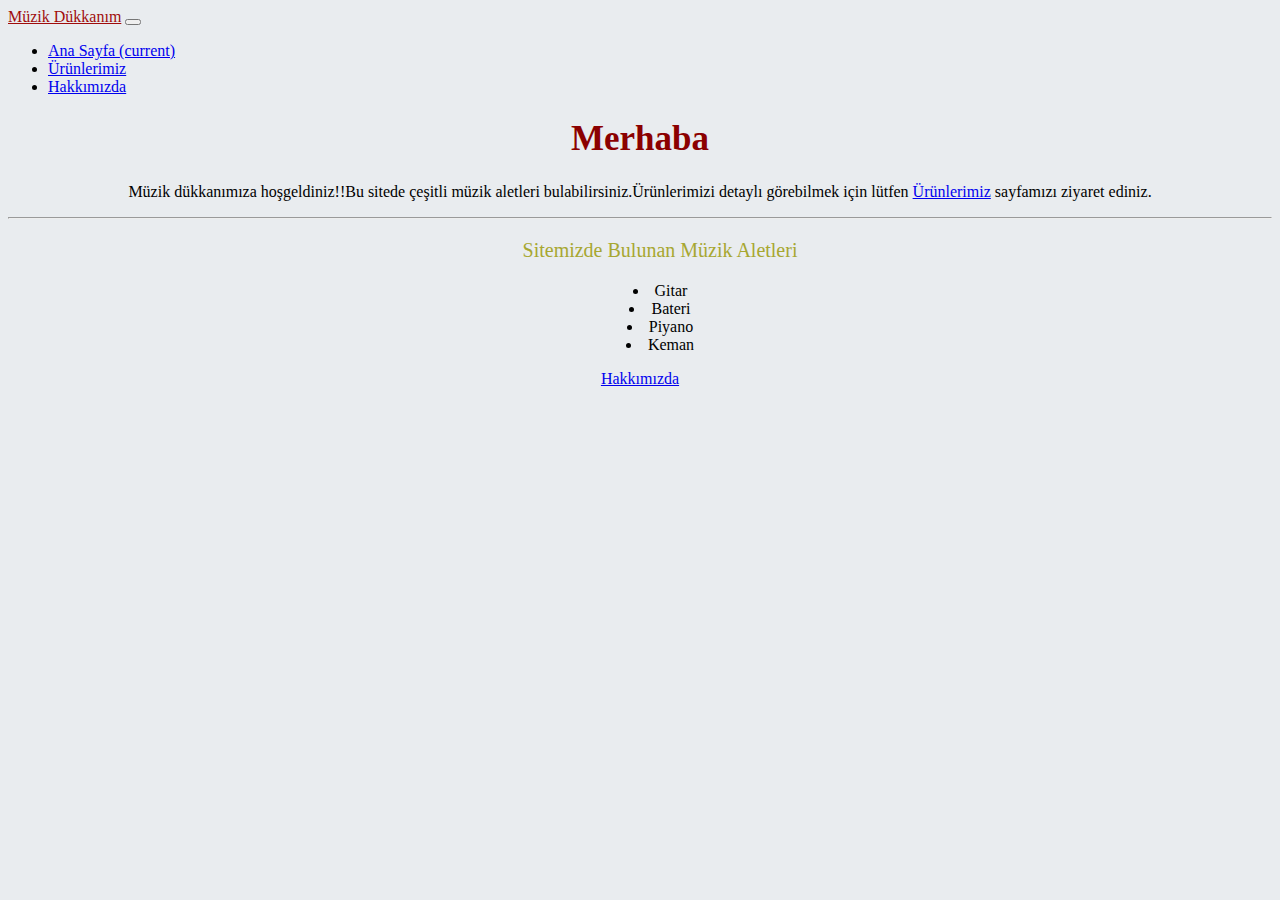
<file: Homework/index.html>
<!doctype html>
<html lang="en">
  <head>
    <!-- Required meta tags -->
    <meta charset="utf-8">
    <meta name="viewport" content="width=device-width, initial-scale=1, shrink-to-fit=no">

    <!-- Bootstrap CSS -->
    <link rel="stylesheet" href="https://cdn.jsdelivr.net/npm/bootstrap@4.5.3/dist/css/bootstrap.min.css" integrity="sha384-TX8t27EcRE3e/ihU7zmQxVncDAy5uIKz4rEkgIXeMed4M0jlfIDPvg6uqKI2xXr2" crossorigin="anonymous">
    <link rel="stylesheet" href="css/style.css">

    <title>Müzik Dükkanım</title>
  </head>
  <body style="background-color: #E9ECEF;">


      <!--NAVBAR -->
    <nav class="navbar navbar-expand-lg navbar-light bg-light">
        <a class="navbar-brand" href="index.html" style="color: rgb(160, 12, 12);">Müzik Dükkanım</a>
        <button class="navbar-toggler" type="button" data-toggle="collapse" data-target="#navbarNav" aria-controls="navbarNav" aria-expanded="false" aria-label="Toggle navigation">
          <span class="navbar-toggler-icon"></span>
        </button>
        <div class="collapse navbar-collapse" id="navbarNav">
          <ul class="navbar-nav">
            <li class="nav-item active">
              <a class="nav-link" href="index.html">Ana Sayfa <span class="sr-only">(current)</span></a>
            </li>
            <li class="nav-item">
              <a class="nav-link" href="product.html">Ürünlerimiz</a>
            </li>
            <li class="nav-item">
              <a class="nav-link" href="about-us.html">Hakkımızda</a>
            </li>
          </ul>
        </div>
      </nav> 
      <!--END NAVBAR--> 

      <!-- JUMBOTRON -->
      <center>
        <div class="jumbotron">
            <h1 class="display-4" id="title">Merhaba</h1>
            <p class="lead">Müzik dükkanımıza hoşgeldiniz!!Bu sitede çeşitli müzik
                aletleri bulabilirsiniz.Ürünlerimizi detaylı görebilmek için lütfen
                <a href="product.html">Ürünlerimiz</a>
                sayfamızı ziyaret ediniz.</p>
            <hr class="my-4">
            <ul class="b"> <p class="third">Sitemizde Bulunan Müzik Aletleri</p>
                <li>Gitar</li>
                <li>Bateri</li>
                <li>Piyano</li>
                <li>Keman</li>
            </ul>
            <a class="btn btn-primary btn-lg" href="about-us.html" role="button">Hakkımızda</a>
          </div>
    
        </center>
    <!--END JUMBOTRON-->

    <!-- Optional JavaScript; choose one of the two! -->

    <!-- Option 1: jQuery and Bootstrap Bundle (includes Popper) -->
    <script src="https://code.jquery.com/jquery-3.5.1.slim.min.js" integrity="sha384-DfXdz2htPH0lsSSs5nCTpuj/zy4C+OGpamoFVy38MVBnE+IbbVYUew+OrCXaRkfj" crossorigin="anonymous"></script>
    <script src="https://cdn.jsdelivr.net/npm/bootstrap@4.5.3/dist/js/bootstrap.bundle.min.js" integrity="sha384-ho+j7jyWK8fNQe+A12Hb8AhRq26LrZ/JpcUGGOn+Y7RsweNrtN/tE3MoK7ZeZDyx" crossorigin="anonymous"></script>

    <!-- Option 2: jQuery, Popper.js, and Bootstrap JS
    <script src="https://code.jquery.com/jquery-3.5.1.slim.min.js" integrity="sha384-DfXdz2htPH0lsSSs5nCTpuj/zy4C+OGpamoFVy38MVBnE+IbbVYUew+OrCXaRkfj" crossorigin="anonymous"></script>
    <script src="https://cdn.jsdelivr.net/npm/popper.js@1.16.1/dist/umd/popper.min.js" integrity="sha384-9/reFTGAW83EW2RDu2S0VKaIzap3H66lZH81PoYlFhbGU+6BZp6G7niu735Sk7lN" crossorigin="anonymous"></script>
    <script src="https://cdn.jsdelivr.net/npm/bootstrap@4.5.3/dist/js/bootstrap.min.js" integrity="sha384-w1Q4orYjBQndcko6MimVbzY0tgp4pWB4lZ7lr30WKz0vr/aWKhXdBNmNb5D92v7s" crossorigin="anonymous"></script>
    -->
  </body>
</html>
</file>
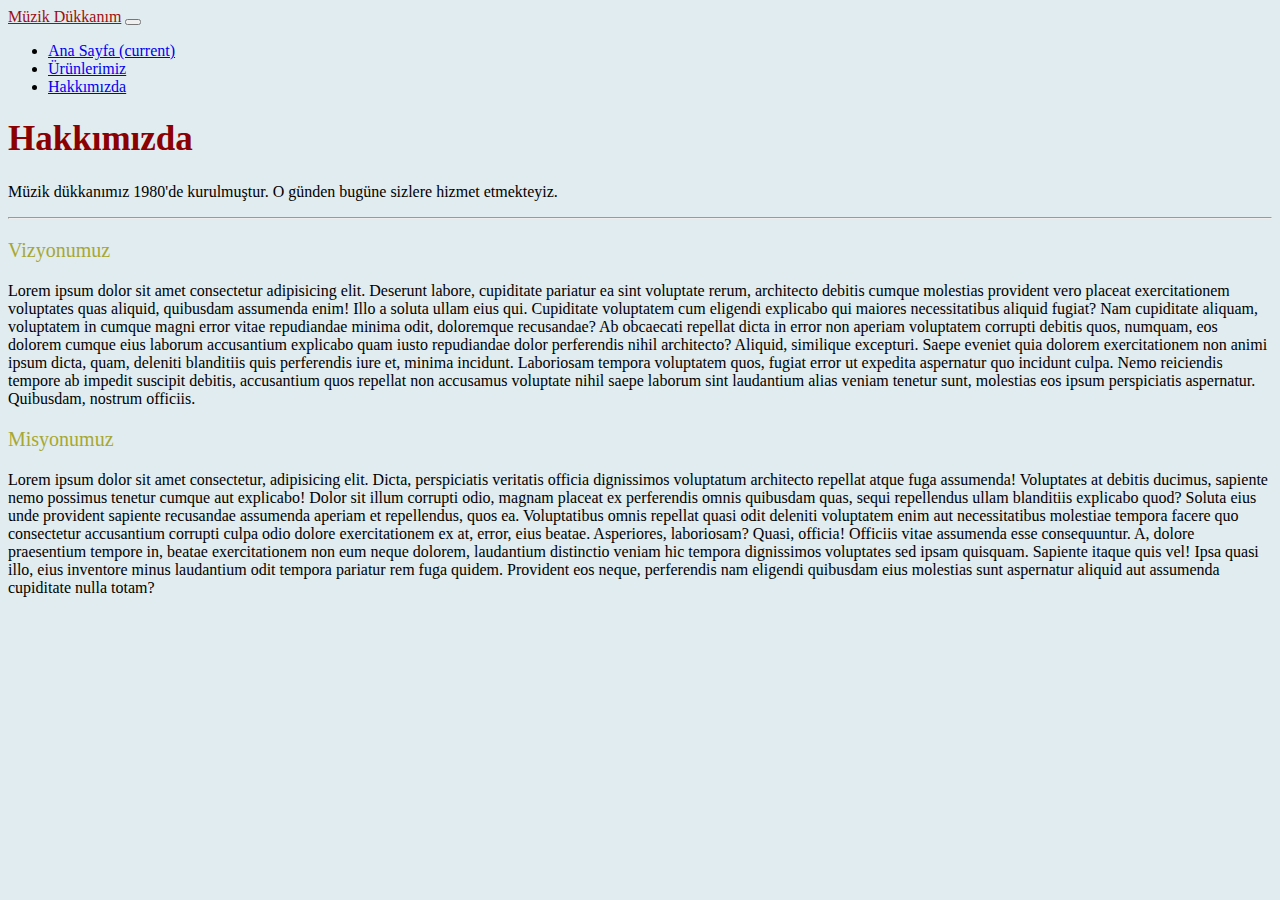
<file: Homework/about-us.html>
<!doctype html>
<html lang="en">
  <head>
    <!-- Required meta tags -->
    <meta charset="utf-8">
    <meta name="viewport" content="width=device-width, initial-scale=1, shrink-to-fit=no">

    <!-- Bootstrap CSS -->
    <link rel="stylesheet" href="https://cdn.jsdelivr.net/npm/bootstrap@4.5.3/dist/css/bootstrap.min.css" integrity="sha384-TX8t27EcRE3e/ihU7zmQxVncDAy5uIKz4rEkgIXeMed4M0jlfIDPvg6uqKI2xXr2" crossorigin="anonymous">
    <link rel="stylesheet" href="css/style.css">

    <title>Müzik Dükkanım || Hakkımızda</title>
  </head>
  <body style="background-color: #E0ECEF;">


      <!--NAVBAR -->
      <nav class="navbar navbar-expand-lg navbar-light bg-light">
        <a class="navbar-brand" href="index.html" style="color: rgb(160, 12, 12);">Müzik Dükkanım</a>
        <button class="navbar-toggler" type="button" data-toggle="collapse" data-target="#navbarNav" aria-controls="navbarNav" aria-expanded="false" aria-label="Toggle navigation">
          <span class="navbar-toggler-icon"></span>
        </button>
        <div class="collapse navbar-collapse" id="navbarNav">
          <ul class="navbar-nav">
            <li class="nav-item active">
              <a class="nav-link" href="index.html">Ana Sayfa <span class="sr-only">(current)</span></a>
            </li>
            <li class="nav-item">
              <a class="nav-link" href="product.html">Ürünlerimiz</a>
            </li>
            <li class="nav-item">
              <a class="nav-link" href="about-us.html">Hakkımızda</a>
            </li>
          </ul>
        </div>
      </nav> 
      <!--END NAVBAR--> 

      <!-- JUMBOTRON -->
      <section>
        <div class="jumbotron">
            <h1 class="display-4" id="title">Hakkımızda</h1>
            <p class="lead">Müzik dükkanımız 1980'de kurulmuştur. O günden bugüne 
                sizlere hizmet etmekteyiz.</p>
            <hr class="my-4">
            <p class="third">Vizyonumuz</p>
                <p>Lorem ipsum dolor sit amet consectetur adipisicing elit. Deserunt labore, cupiditate pariatur ea sint voluptate rerum, architecto debitis cumque molestias provident vero placeat exercitationem voluptates quas aliquid, quibusdam assumenda enim!
                Illo a soluta ullam eius qui. Cupiditate voluptatem cum eligendi explicabo qui maiores necessitatibus aliquid fugiat? Nam cupiditate aliquam, voluptatem in cumque magni error vitae repudiandae minima odit, doloremque recusandae?
                Ab obcaecati repellat dicta in error non aperiam voluptatem corrupti debitis quos, numquam, eos dolorem cumque eius laborum accusantium explicabo quam iusto repudiandae dolor perferendis nihil architecto? Aliquid, similique excepturi.
                Saepe eveniet quia dolorem exercitationem non animi ipsum dicta, quam, deleniti blanditiis quis perferendis iure et, minima incidunt. Laboriosam tempora voluptatem quos, fugiat error ut expedita aspernatur quo incidunt culpa.
                Nemo reiciendis tempore ab impedit suscipit debitis, accusantium quos repellat non accusamus voluptate nihil saepe laborum sint laudantium alias veniam tenetur sunt, molestias eos ipsum perspiciatis aspernatur. Quibusdam, nostrum officiis.
            </p>
            <p class="third">Misyonumuz</p>
            <p>Lorem ipsum dolor sit amet consectetur, adipisicing elit. Dicta, perspiciatis veritatis officia dignissimos voluptatum architecto repellat atque fuga assumenda! Voluptates at debitis ducimus, sapiente nemo possimus tenetur cumque aut explicabo!
            Dolor sit illum corrupti odio, magnam placeat ex perferendis omnis quibusdam quas, sequi repellendus ullam blanditiis explicabo quod? Soluta eius unde provident sapiente recusandae assumenda aperiam et repellendus, quos ea.
            Voluptatibus omnis repellat quasi odit deleniti voluptatem enim aut necessitatibus molestiae tempora facere quo consectetur accusantium corrupti culpa odio dolore exercitationem ex at, error, eius beatae. Asperiores, laboriosam? Quasi, officia!
            Officiis vitae assumenda esse consequuntur. A, dolore praesentium tempore in, beatae exercitationem non eum neque dolorem, laudantium distinctio veniam hic tempora dignissimos voluptates sed ipsam quisquam. Sapiente itaque quis vel!
            Ipsa quasi illo, eius inventore minus laudantium odit tempora pariatur rem fuga quidem. Provident eos neque, perferendis nam eligendi quibusdam eius molestias sunt aspernatur aliquid aut assumenda cupiditate nulla totam?</p>
            
          </div>
    
        </se>
    <!--END JUMBOTRON-->


    <!-- Optional JavaScript; choose one of the two! -->

    <!-- Option 1: jQuery and Bootstrap Bundle (includes Popper) -->
    <script src="https://code.jquery.com/jquery-3.5.1.slim.min.js" integrity="sha384-DfXdz2htPH0lsSSs5nCTpuj/zy4C+OGpamoFVy38MVBnE+IbbVYUew+OrCXaRkfj" crossorigin="anonymous"></script>
    <script src="https://cdn.jsdelivr.net/npm/bootstrap@4.5.3/dist/js/bootstrap.bundle.min.js" integrity="sha384-ho+j7jyWK8fNQe+A12Hb8AhRq26LrZ/JpcUGGOn+Y7RsweNrtN/tE3MoK7ZeZDyx" crossorigin="anonymous"></script>

    <!-- Option 2: jQuery, Popper.js, and Bootstrap JS
    <script src="https://code.jquery.com/jquery-3.5.1.slim.min.js" integrity="sha384-DfXdz2htPH0lsSSs5nCTpuj/zy4C+OGpamoFVy38MVBnE+IbbVYUew+OrCXaRkfj" crossorigin="anonymous"></script>
    <script src="https://cdn.jsdelivr.net/npm/popper.js@1.16.1/dist/umd/popper.min.js" integrity="sha384-9/reFTGAW83EW2RDu2S0VKaIzap3H66lZH81PoYlFhbGU+6BZp6G7niu735Sk7lN" crossorigin="anonymous"></script>
    <script src="https://cdn.jsdelivr.net/npm/bootstrap@4.5.3/dist/js/bootstrap.min.js" integrity="sha384-w1Q4orYjBQndcko6MimVbzY0tgp4pWB4lZ7lr30WKz0vr/aWKhXdBNmNb5D92v7s" crossorigin="anonymous"></script>
    -->
  </body>
</html>




<!--<!DOCTYPE html>
<html lang="en">
<head>
    <meta charset="UTF-8">
    <meta http-equiv="X-UA-Compatible" content="IE=edge">
    <meta name="viewport" content="width=device-width, initial-scale=1.0">
    <link rel="preconnect" href="https://fonts.googleapis.com">
    <link rel="preconnect" href="https://fonts.gstatic.com" crossorigin>
    <link href="https://fonts.googleapis.com/css2?family=Roboto&display=swap" rel="stylesheet">
    <link rel="stylesheet" href="css/style.css">
    <title>Müzik Dükkanım</title>

</head>   
<body class="font">
    <center>
        <h1 id="title">Müzik Dükkanım</h1>
        <article>
            <p>
                <a href="index.html">Ana Sayfa</a> &emsp;
                <a href="about-us.html">Hakkımızda</a> &emsp;
                <a href="product.html">Ürünlerimiz</a>
            <p>
            <p class="second">
                Hakkımızda
            </p>
            <p>
                Müzik dükkanımız 1980'de kurulmuştur.O günden bugüne 
                sizlere hizmet etmekteyiz.
            </p>
        </article>
    </center>
    <article>
        <p class="third">
            Vizyonumuz
        </p>
        <p>
            Lorem ipsum dolor sit amet consectetur adipisicing elit.
            Labore neque, porro aut ut cumque nihil delectus? Exercitationem omnis reiciendis culpa
            est quae similique magni. Velit aut voluptatibus, nemo porro facilis ipsa
            libero, cum provident ex natus molestiae quidem voluptates sapiente, explicabo deserunt inventore doloribus necessitatibus
            labore excepturi autem? Beatae, natus perferendis est, sapiente unde
            nesciunt quas laborum explicabo modi facere praesentium odio
            veniam a, maxime tenetur! Ea similique adipisci quisquam!
        </p>
        <p class="third">
            Misyonumuz
        </p>
        <p>
            Lorem ipsum dolor sit amet consectetur adipisicing elit.
            Labore neque, porro aut ut cumque nihil delectus? Exercitationem omnis reiciendis culpa
            est quae similique magni. Velit aut voluptatibus, nemo porro facilis ipsa
            libero, cum provident ex natus molestiae quidem voluptates sapiente, explicabo deserunt inventore doloribus necessitatibus
            labore excepturi autem? Beatae, natus perferendis est, sapiente unde
            nesciunt quas laborum explicabo modi facere praesentium odio
            veniam a, maxime tenetur! Ea similique adipisci quisquam!
        </p>

    </article>
</body>
</html>
</file>
<file: Homework/css/style.css>
#title {
    color: darkred;
    font-size: 35px;
}


ul.b {
    list-style-position: inside;
  }
ol.b {
    list-style-position: inside;
  }

.second {
    color: purple;
    font-size: 25px;
}
.font {
    font-family: 'Roboto' , sans-serif;
}

.third {
    color: rgb(167, 167, 49);
    font-size: 20px;
}
</file>
